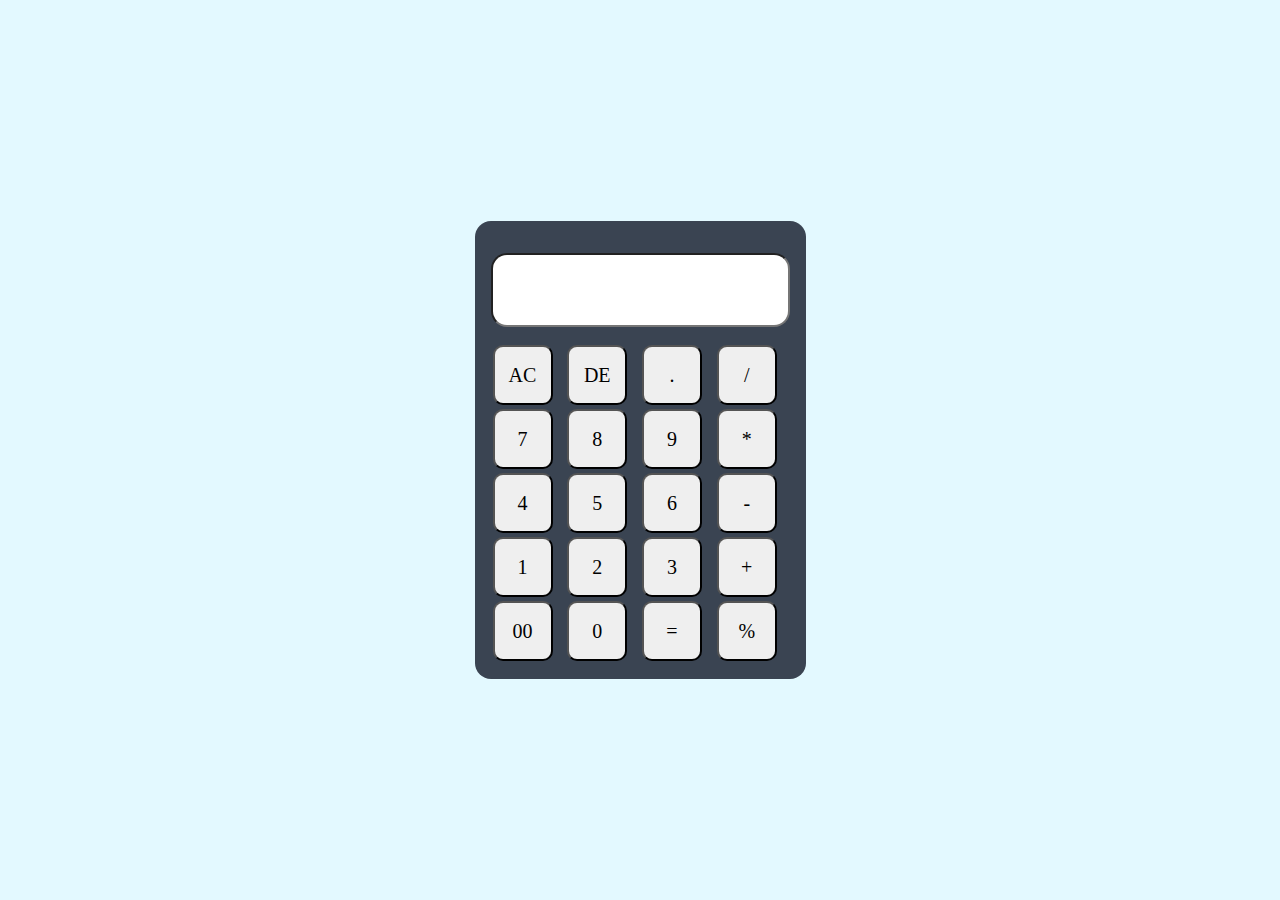
<file: Calculator/index.html>
<!DOCTYPE html>
<html>
    <head>
        <meta charset="utf-8">
        <meta http-equiv="X-UA-Compatible" content="IE=edge">
        <title>Calculator</title>
        <meta name="description" content="">
        <meta name="viewport" content="width=device-width, initial-scale=1">
        <link rel="stylesheet" href="style.css">
    </head>
    <body>
        <div class="containor">
            <div class="containor1">
                        <div class="display">
                            <input type="text",class="res">
                        </div>
                        <div class="buttons">
                            <button class="button">AC</button>
                            <button class="button">DE</button>
                            <button class="button">.</button>
                            <button class="button">/</button>
                            <button class="button">7</button>
                            <button class="button">8</button>
                            <button class="button">9</button>
                            <button class="button">*</button>
                            <button class="button">4</button>
                            <button class="button">5</button>
                            <button class="button">6</button>
                            <button class="button">-</button>
                            <button class="button">1</button>
                            <button class="button">2</button>
                            <button class="button">3</button>
                            <button class="button">+</button>
                            <button class="button">00</button>
                            <button class="button">0</button>
                            <button class="button">=</button>
                            <button class="button">%</button>
                        </div>
            </div>
        </div>
        <script src="cal.js"></script>
    </body>
</html>
</file>
<file: Calculator/style.css>
*{
    margin: 0;
    padding: 0;
    font-family: "Poppins","sans-serif";
    box-sizing: border-box;
}
.containor{
    width: 100vw;
    height: 100vh;
    background: #e3f9ff;
    display: flex;
    justify-content: center;
    align-items: center;
}
.containor1{
    background: #3a4452;
    padding: 1rem;
    border-radius: 1rem;
}
.containor1  button{
    width: 60px;
    height: 60px;
    border-radius: 10px;
    font-size: 20px;
    cursor: pointer;
    margin: 2px;
}
.display{
    display: flex;
}

.display input{
    flex: 1;
    margin: 1rem 0;
    padding: 1.5rem;
    border-radius:1rem;
}
input[type="text"]{
    font-size: 1.2rem;
    font-weight: bold
;
}
.buttons{
    display: grid;
    grid-template-columns: repeat(4,1fr);
}
</file>
